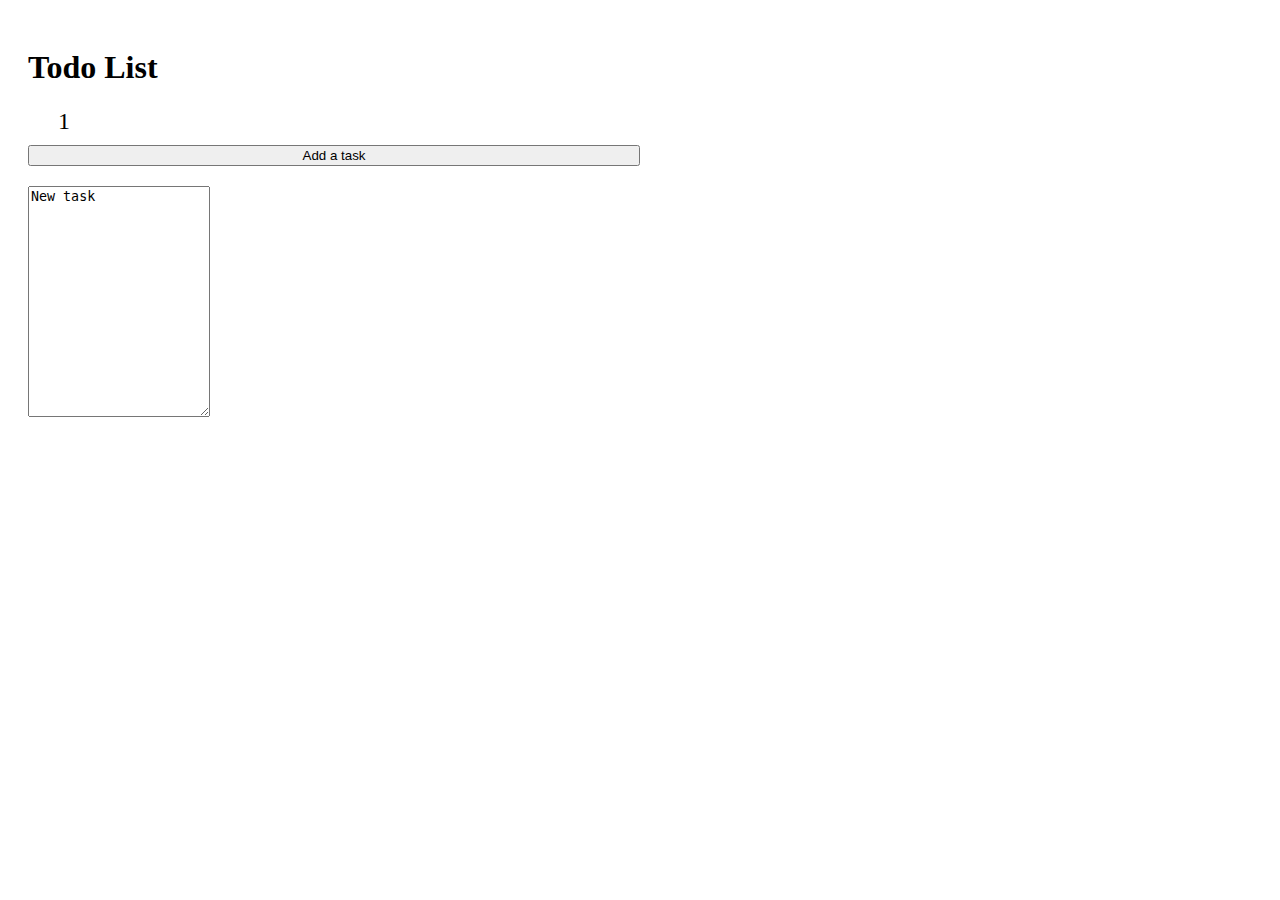
<file: index.html>
<!DOCTYPE html>
<html lang="en">
<head>
    <meta charset="UTF-8">
    <meta name="viewport" content="width=device-width, initial-scale=1.0">
    <link rel="stylesheet" href="https://cdnjs.cloudflare.com/ajax/libs/font-awesome/6.6.0/css/all.min.css" integrity="sha512-Kc323vGBEqzTmouAECnVceyQqyqdsSiqLQISBL29aUW4U/M7pSPA/gEUZQqv1cwx4OnYxTxve5UMg5GT6L4JJg==" crossorigin="anonymous" referrerpolicy="no-referrer" />
    <link rel="stylesheet" href="style.css">
    <script src="script.js" defer></script>

    <title>Todo list</title>
</head>
<body>
    <div id="wrapper">
        <h1>Todo List</h1>

        <div id="todo">
            <div id="count"></div>
            <button id="btn">Add a task</button>
            <div id="todoCards">
                <div class="todoCard">
                    <textarea class="task" maxlength="200" cols="20" rows="15">New task</textarea>
                    <span class="delBtn"><i class="fa fa-trash" aria-hidden="true"></i></span>
                </div>
            </div>
        </div>

    </div>
</body>
</html>
</file>
<file: style.css>
#wrapper {
    padding: 20px;
}
#btn {
    width: 50%;
}
.task {
    margin-top: 20px;;
}
.delBtn {
    position: relative;
    right: 30px;
    bottom: 15px;
}
#todoCards {
    display: flex;
    flex-wrap: wrap;
}
#count {
    font-size: 1.5em;
    margin-bottom: 10px;
    margin-left: 30px;
}
</file>
